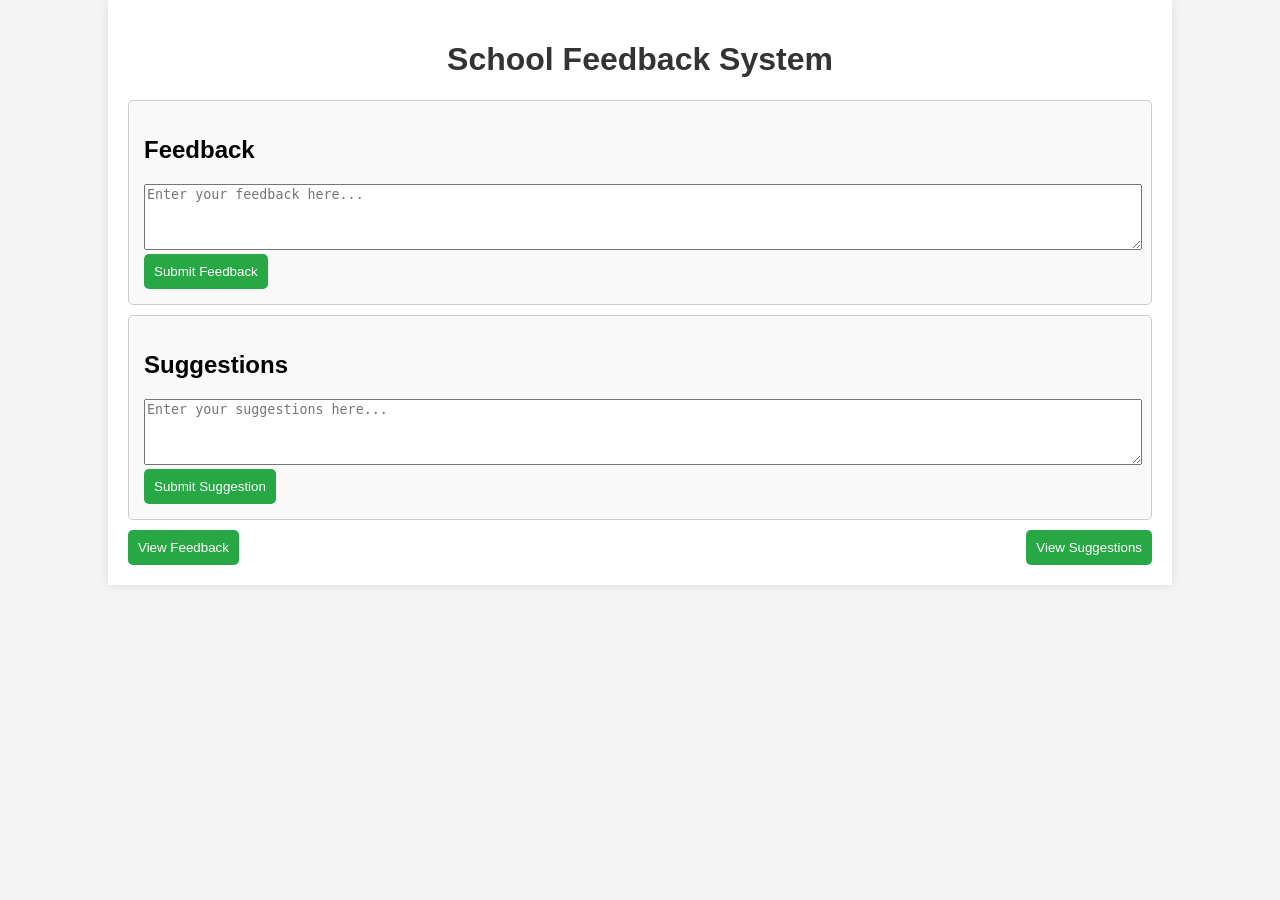
<file: index.html>
<!DOCTYPE html>
<html lang="en">
<head>
 <meta charset="UTF-8">
 <meta name="viewport" content="width=device-width, initial-scale=1.0">
 <title>School Feedback System</title>
 <style>
 body {
 font-family: Arial, sans-serif;
 background-color: #f4f4f4;
 margin: 0;
 padding: 0;
 }
 .container {
 width: 80%;
 margin: 0 auto;
 padding: 20px;
 background-color: #fff;
 box-shadow: 0 0 10px rgba(0,0,0,0.1);
 }
 h1 {
 text-align: center;
 color: #333;
 }
 .feedback-box, .suggestion-box {
 background-color: #f9f9f9;
 border: 1px solid #ccc;
 padding: 15px;
 margin-bottom: 10px;
 border-radius: 5px;
 }
 button {
 background-color: #28a745;
 color: white;
 padding: 10px;
 border: none;
 border-radius: 5px;
 cursor: pointer;
 }
 button:hover {
 background-color: #218838;
 }
 .nav-buttons {
 display: flex;
 justify-content: space-between;
 }
 </style>
</head>
<body>

 <div class="container">
 <h1>School Feedback System</h1>
 <div class="feedback-box">
 <h2>Feedback</h2>
 <textarea id="feedback" rows="4" style="width: 100%;"
placeholder="Enter your feedback here..."></textarea>
 <button onclick="submitFeedback()">Submit Feedback</button>
 </div>
 <div class="suggestion-box">
 <h2>Suggestions</h2>
 <textarea id="suggestion" rows="4" style="width: 100%;"
placeholder="Enter your suggestions here..."></textarea>
 <button onclick="submitSuggestion()">Submit Suggestion</button>
 </div>
 <div class="nav-buttons">
 <button onclick="location.href='feedback_history.php'">View 
Feedback</button>
 <button onclick="location.href='feedback_history.php'">View 
Suggestions</button>
 </div>
 </div>
 <script>

 function showAlert(message) {
 alert(message);
 }
 function submitFeedback() {
 const feedback = document.getElementById('feedback').value;
 if (feedback) {
 // Send to server
 const xhr = new XMLHttpRequest();
 xhr.open("POST", "submit.php", true);
 xhr.setRequestHeader("Content-Type", "application/x-www-formurlencoded");
 xhr.onload = function() {
 if (xhr.status === 200) {
 showAlert("Thank you! ");
 document.getElementById('feedback').value = '';

 }
 };
 xhr.send("type=feedback&message=" + 
encodeURIComponent(feedback));
 } else {
 showAlert("Please enter your feedback!");
 }

 }

 function submitSuggestion() {
 const suggestion = document.getElementById('suggestion').value;
 if (suggestion) {
 // Send to server
 const xhr = new XMLHttpRequest();
 xhr.open("POST", "submit.php", true);
 xhr.setRequestHeader("Content-Type", "application/x-www-formurlencoded");
 xhr.onload = function() {
 if (xhr.status === 200) {
 showAlert("Thank you! ");
 document.getElementById('suggestion').value = ''; // 

 }
 };
 xhr.send("type=suggestion&message=" + 
encodeURIComponent(suggestion));
 } else {
 showAlert("Please enter your suggestion!");
 }
 }
 </script>
</body>
</html>
</file>
